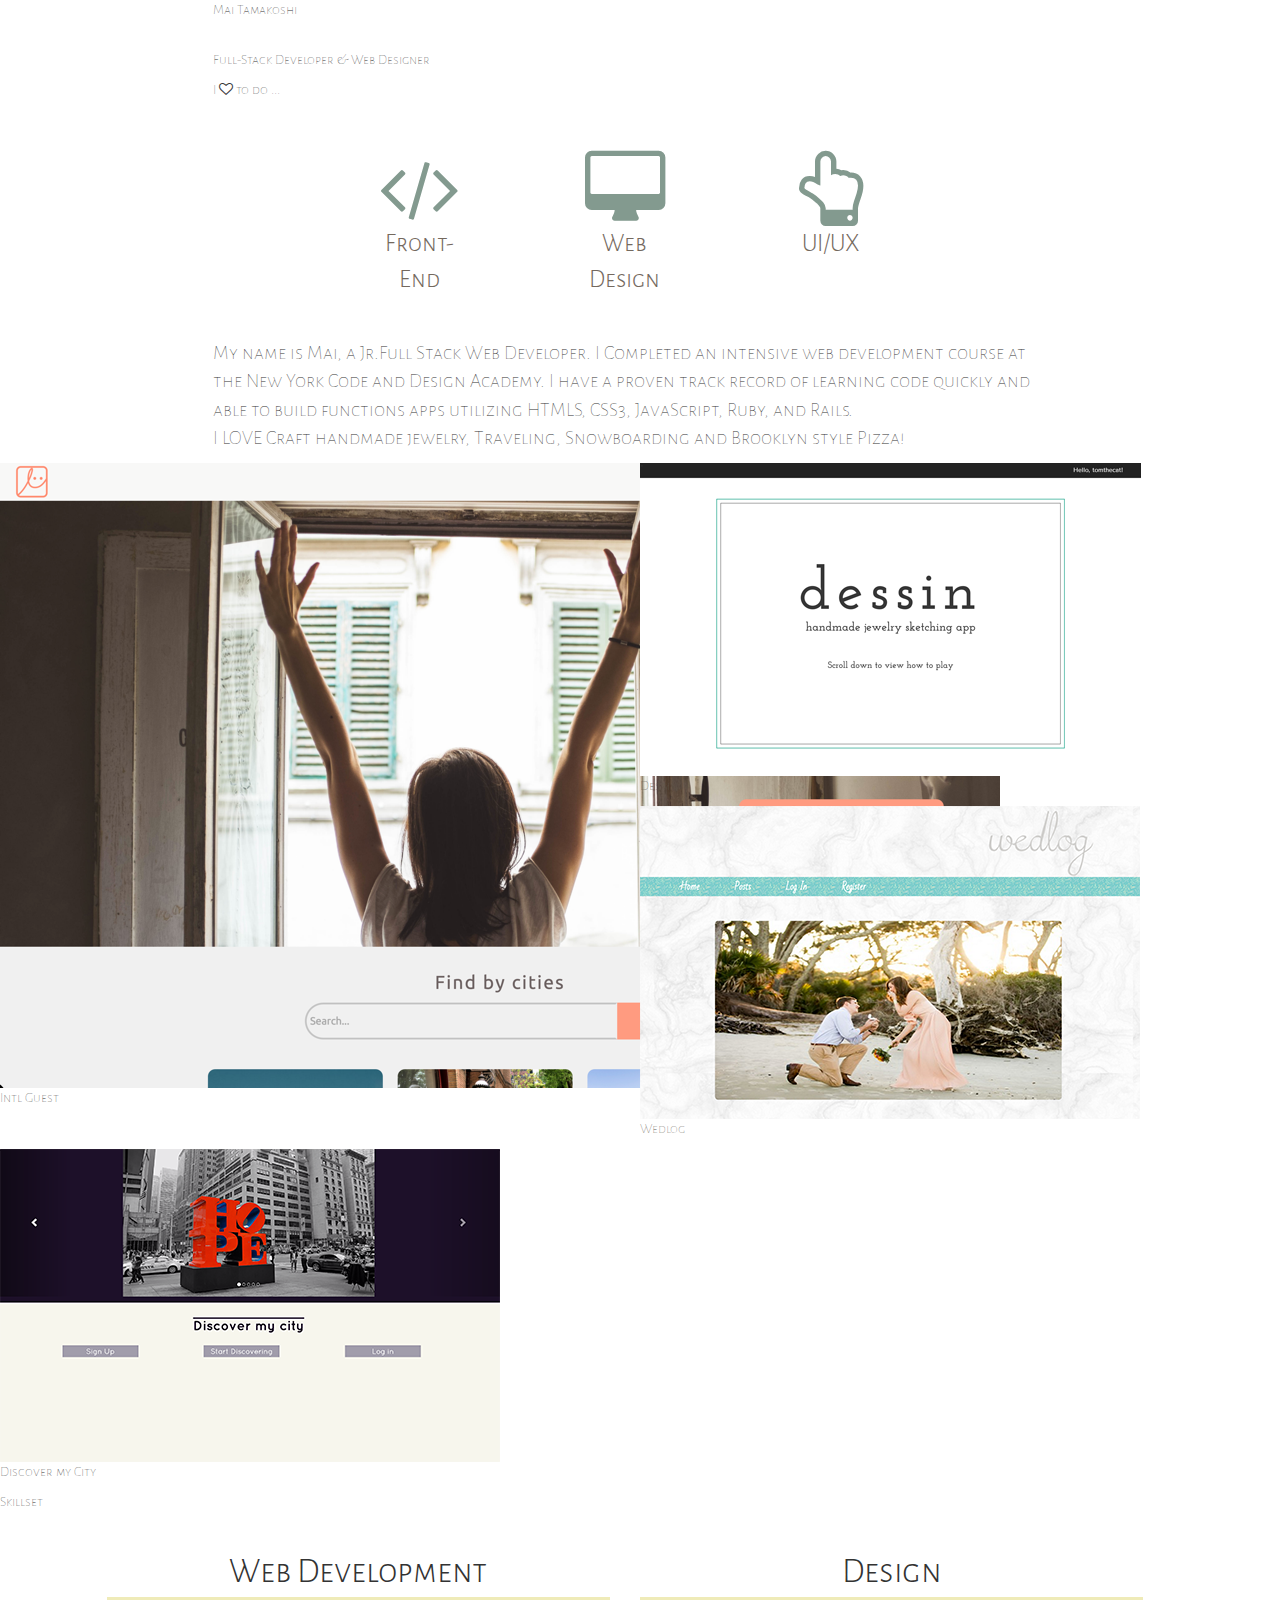
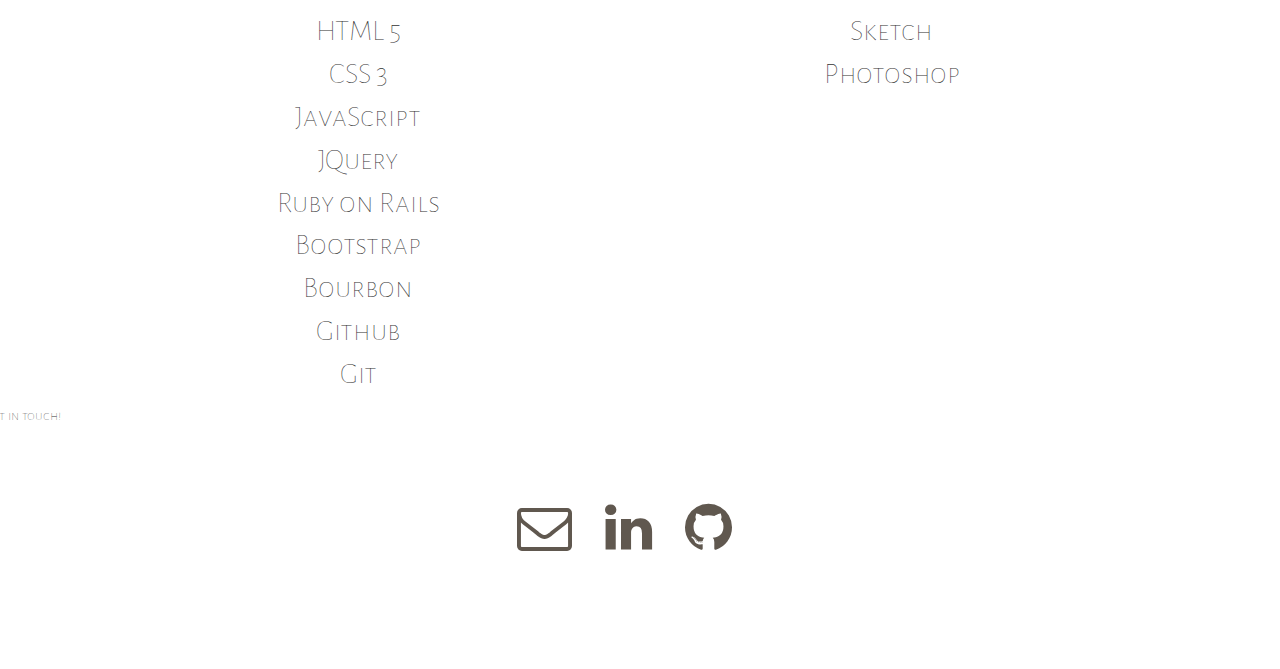
<file: index.html>
<!DOCTYPE html>
<html>
  <head>
	<title>Mai Tamakoshi</title>
  <meta http-equiv="Content-Type" content="text/html; charset=utf-8">
  <meta name="viewport" content="width=device-width, initial-scale=1.0">
	<link rel="stylesheet" href="https://maxcdn.bootstrapcdn.com/bootstrap/3.3.5/css/bootstrap.min.css">
	<script type="text/javascript" src="https://code.jquery.com/jquery-2.1.4.min.js"></script>
  <script type="text/javascript" src="https://maxcdn.bootstrapcdn.com/bootstrap/3.3.6/js/bootstrap.min.js"></script>
  <script type="text/javascript" src="js/jquery.waypoints.min.js"></script>
	<link rel="stylesheet" type="text/css" href="css/index.css">
  <link rel="stylesheet" type="text/css" href="css/animated.min.css
  ">
  <link rel="stylesheet" href="https://maxcdn.bootstrapcdn.com/font-awesome/4.4.0/css/font-awesome.min.css">
	<script type="text/javascript" src="
	js/index.js"></script>
  <link hrel="stylesheet" href="//fonts.googleapis.com/earlyaccess/notosansjapanese.css">
  </head>
  <body>
    <div id="screen1" class="fade-in one row">
     <div class="col-xs-12 col-sm-12 col-md-8 col-md-offset-2 col-lg-8 col-lg-offset-2 name-title">
      <p class="my-name fade-in two">Mai Tamakoshi</p> <br>
      <p class="my-title fade-in three">Full-Stack Developer &amp; Web Designer</p>
    </div>
    </div><!--/#screen1-->
    <div id="screen2">
      <div class="row about">
        <div class="col-xs-10 col-xs-offset-1 col-sm-10 col-sm-offset-1 col-md-8 col-md-offset-2 col-lg-8 col-lg-offset-2 three-things">
            <p>I <i class="fa fa-heart-o "></i> to do ...</p>
            <!-- <ul class="three-things-ul"> -->
              <div class="three-things-li col-xs-4 col-sm-4 col-md-2 col-md-offset-2 col-lg-2 col-lg-offset-2"><i class="fa fa-code fa-3x skill-icon"></i>
                <br>
                  Front-End
              </div>
              <div class="three-things-li col-xs-4 col-sm-4 col-md-2 col-md-offset-1 col-lg-2 col-lg-offset-1"><i class="fa fa-desktop fa-3x skill-icon"></i>
                <br>
                  Web Design
              </div>
              <div class="three-things-li col-xs-4 col-sm-4 col-md-2 col-md-offset-1 col-lg-2 col-lg-offset-1"><i class="fa fa-hand-o-up fa-3x skill-icon"></i>
                <br>
                  UI/UX
              </div>
          <!-- </ul> -->
        </div><!--/.three-tings-->
      </div><!--/.row & .about-->
      <div class="row about about-2">
        <div class="col-xs-12 col-sm-12 col-md-8 col-md-offset-2 col-lg-8 col-lg-offset-2 introduction">
          <p class="mai">
            My name is Mai, a Jr.Full Stack Web Developer.
            I Completed an intensive web development course at the New York Code and Design Academy. I have a proven track record of learning code quickly and able to build functions apps utilizing HTMLS, CSS3, JavaScript, Ruby, and Rails. 
            <br>      
            I <span class="love">LOVE </span>Craft handmade jewelry, Traveling, Snowboarding and Brooklyn style Pizza!
          </p>
        </div><!--/.introdcution-->
      </div><!--/.row & about-->
    </div><!--/#screen2-->
    <div id="screen3">
      <div class="row portfolio">
        <div class="col-xs-6 col-sm-6 col-md-6 col-lg-6 intl-guest">
          <figure>
            <img class="item-img" src="img/intlguest.png" alt="intlguest">
              <figcaption class="blu">
                <p>Intl Guest</p>
              </figcaption>
          </figure>
        </div><!--/.intl-guest-->
        <div class="col-xs-6 col-sm-6 col-md-6 col-lg-6 dessin">
          <a href="https://dessinapp.herokuapp.com/" target="_blank">
            <figure>
              <img class="item-img" src="img/dessinapp.png" alt="dessin">
                <figcaption class="grn">
                  <p>Dessin</p>
                </figcaption>
            </figure>  
          </a>  
        </div><!--/.dessin-->
        <div class="col-xs-6 col-sm-6 col-md-6 col-lg-6 wedlog">
          <a href="https://wedlogblog.herokuapp.com/" target="_blank">
            <figure>
              <img class="item-img" src="img/wedlog.png" alt="wedlog">
                <figcaption class="pnk">    
                  <p>Wedlog</p>
                </figcaption>
            </figure>  
          </a>   
        </div><!--/.wedlog-->
        <div class="col-xs-6 col-sm-6 col-md-6 col-lg-6 discovermycity ">
          <figure>
            <img class="item-img" src="img/discovermycity.png" alt="discovermycity">
              <figcaption class="org">
                <p>Discover my City</p>
              </figcaption>
          </figure>
        </div><!--/.discovermycity-->
      </div><!--/.row & portfolio-->
    </div><!--/#screen3-->
    <div id="screen4">
      <p class="tech-skill">Skillset</p>
        <div class="row tech">
          <div class="tech-icons col-xs-5 col-xs-offset-1 col-sm-5 col-sm-offset-1 col-md-5 col-md-offset-1 col-lg-5 col-lg-offset-1">
         <!--  <div class="skill-set"> -->
            <ul class="skill-set">
              <p class="skill-set-title">Web Development</p>
                <li class="skills html">HTML 5</li>
                <li class="skills">CSS 3</li>
                <li class="skills jq">JavaScript</li>
                <li class="skills">JQuery</li>
                <li class="skills ruby">Ruby on Rails</li>
                <li class="skills bootstrap">Bootstrap</li>
                <li class="skills bootstrap">Bourbon</li>
                <li class="skills">Github</li>
                <li class="skills">Git</li>
            </ul>
          </div><!--/.icons-->
          <div class="tech-icons col-xs-5 col-sm-5 col-md-5 col-lg-5 ">
            <ul class="skill-set">
              <p class="skill-set-title">Design</p>
              <li class="skills">Sketch</li>
              <li class="skills photoshop">Photoshop</li>
            </ul>
          </div><!--/.icons-->
        </div><!--/row -->
    </div><!--/#screen4-->
    <div id="screen5">
      <div class="row">
        <p class="contact titles">Get in touch!</p>
          <div class="col-xs-8 col-xs-offset-2 col-md-6 col-md-offset-3 col-lg-4 col-lg-offset-4 contact-info">
            <ul class="contactList">
              <li class="contactIcons">
                <a href="mailto:hello@maitamakoshi.com">
                  <i class="fa fa-envelope-o"></i>
                 </a>
               </li>
              <li class="contactIcons">
                <a href="https://www.linkedin.com/in/maitamakoshi">
                  <i class="fa fa-linkedin"></i>
                </a>
              </li>
              <li class="contactIcons">
                <a href="https://github.com/mtamakoshi">
                  <i class="fa fa-github"></i>
                </a>
              </li>
            </ul>
          </div><!--/.contact-info-->
      </div><!--/.row-->
    </div>
</body>
</html>
</file>
<file: css/index.css>
@import url("https://fonts.googleapis.com/css?family=Poiret+One");
@import url("https://fonts.googleapis.com/css?family=Alegreya+Sans+SC:400,100,300,100italic,400italic,500,700");
@import url("https://fonts.googleapis.com/css?family=Sacramento");

* {
  margin: 0;
  padding: 0;
  border: 0;
}

body {
   font-family: 'Alegreya Sans SC', sans-serif;
   font-weight: 100;
}

section {
  background-color: #fcfcfc;
}

.row {
  width: 100%;
}

#top-sec {
  width: 100%;
  border: 25px solid #e2e0e5;
  background-color: #FFF;
}
.top-sec-background {
  margin-top: 30px;
  background: url("../img/hello_new_cherry.svg");
  background-repeat: no-repeat;
  background-size: cover;
  height: 300px;
}
 #my-name {
  font-size: 50px;
  color: #74695E;
  text-align: center;
  padding: 30px 0 0 0;
  font-family: 'Alegreya Sans SC', sans-serif;
  font-weight: 100;
}
#my-title {
  font-size: 45px;
  color: #74695E;
  text-align: center;

}
.name-title-background {
  margin-top: 75px;
  margin-bottom: 100px;
 }

.profile {
  margin-top: 75px;
  margin-bottom: 100px;
}

h1 {
  text-align: center;
  font-size: 575%;
  color: #74695E;
  text-transform: uppercase;
  letter-spacing: 1%;
  font-family: 'Alegreya Sans SC', sans-serif;
  font-weight: 100;
}

.subject {
  text-align: center;
  font-size: 50px;
  color: #74695E;
  letter-spacing: 1%;
  font-family: 'Poiret One', cursive;
  margin-top: 5%;
}

#to-do {
  border: 25px solid #F2EEC2;
}

.visible {
  opacity: 1;
}
.three-things-li {
  margin-top: 5%;
  font-size: 25px;
  font-weight: 300;
  text-align: center;
  color: #74695E;

}
.skill-icon {
  color: #839a8f;
}
.mai {
  font-size: 20px;
  margin-top: 5%;
}
#project {
  width: 100%;
  border: 25px solid #bac4ba;
}
.project {
  border: 5px solid #FFB7B7;
  border-radius: 5px;
  height: 275px;
  margin-top: 75px;
  margin-bottom: 80px;
}
#project-intl {
  background: url("../img/intlguest.png");
  background-size: 100%;
  background-repeat: no-repeat;

}
#project-dessin {
  background: url("../img/dessinapp.png");
  background-size: 100%;
  background-repeat: no-repeat;
}
#project-wedlog {
  background: url("../img/wedlog.png");
  background-size: 100%;
  background-repeat: no-repeat;
}
#project-discover {
  background: url("../img/discovermycity.png");
  background-size: 100%;
  background-repeat: no-repeat;
}
.project-title {
  width: 50%;
  position: relative;
  top: -35px;
  font-size: 25px;
  background-color: #FFF;
  text-align: center;
  font-weight: 300;
}

#skill-set {
  font-family: 'Alegreya Sans SC', sans-serif;
  border: 25px solid #F3CBD0;
  color:#74695E;
}

 .skill-list {
  margin-top: 50px;
  margin-bottom: 75px;
 }

.skill-set-title {
  margin-top: 5%;
  font-size: 150%;
  font-size: 40px;
  font-weight: 300;
  text-align: center;
  border-bottom: 3px solid #EFEBB8;
}

.skills {
  list-style-type: none;
  text-align: center;
  font-size: 25px;
}

#get-in-touch {
  border: 25px solid #DDE9BD;
}

.contact-info {
  margin-top: 5%;
  margin-bottom: 5%;
}
.contactList {
  text-align: center;
  margin-bottom: 50px;
}

.contactIcons {
  width: 100px;
  height: 100px;
  display: inline;
  margin: 15px;
  text-align: center;
  color: #60584F;

}

.contactIcons .fa {
  color: #60584F;
  font-size: 55px;
  text-align: center;

}
.contactIcons .fa:hover {
   color: #D7D7DA;
}

a {
  color: #60584F;
;
}


/*--- Start Parallax ---*/
.parallax-top {
    background: url("../img/pineapple_new.svg")  repeat fixed 100%;
}
.parallax {
  background: url("../img/watermelon_new.svg") repeat fixed 100%;
}
.parallax-middle {
   background: url("../img/grapefruit_new.svg") repeat fixed 100%;
}
.parallax-bottom {
   background: url("../img/kiwi_new.svg") repeat fixed 100%;
}

.parallax-inner, .parallax-top-inner, .parallax-middle-inner, .parallax-bottom-inner {
  padding: 20% 0;
}

/*--- End Parallax ---*/


/*--- Start Media Query ---*/
@media(max-width:767px){

.fa-3x {
    font-size: 1em;
  }
#my-name {
    font-size: 25px;
    margin: 15px 0;
  }
#my-title {
    font-size: 18px;
  }
.top-sec-background {
  height: 125px;
  margin-top: 175px;
  }
.name-title-background {
  margin-top: 25px;
  margin-bottom: 125px;
}
.todo-subject, .skill-subject, .getintouch-subject {
  margin-top: 50px;
 }
 .subject {
  font-size: 30px;
 }
.project-subject {
  margin-top: 50px;
 }

#project {
   width: 100%;
}
.project-title {
  font-size: 20px;
  top: -28px;
}
 .skill-set-title {
  font-size: 18px;
 }
.contactIcons .fa {
  font-size: 45px;
}
}

@media(min-width:768px){
  .fa-3x {
    font-size: 2em;
  }
  #my-name {
    font-size: 40px;
    padding: 10px 0 0 0;
  }
  #my-title {
    font-size: 35px;
  }
 .top-sec-background {
  height: 185px;
  margin-top: 120px;
  }

.todo-subject, .skill-subject, .getintouch-subject {
  margin-top: 50px;
 }
.project-subject {
  margin-top: 50px;
 }
 .subject {
  font-size: 40px;
 }

#project {
   width: 100%;
}
 .skill-set-title {
  font-size: 25px;
 }
 .skill-list {
  margin-top: 50px;
  margin-bottom: 75px;
 }

}
@media(min-width:992px){
  #my-name {
    padding: 20px 0 0 0;
  }
.top-sec-background {
  height: 200px;
  margin-top: 100px;
 }

 .todo-subject, .skill-subject, .getintouch-subject {
  margin-top: 100px;
 }
.project-subject {
  margin-top: 80px;
 }
  #project {
  width: 100%;
}
 .subject {
  font-size: 45px;
 }
 .project {
  height: 240px;
 }
 .project-title {
  width: 60%;
 }
 .skill-set-title {
  font-size: 35px;
 }
 .skill-list {
  margin-bottom: 125px;
 }

}
@media(min-width:1200px){
.top-sec-background {
  height: 300px;
　}
.name-title-background {
  margin-top: 50px;
  margin-bottom: 150px;
　}

 .todo-subject, .skill-subject, .getintouch-subject {
  margin-top: 90px;
 }
.project-subject {
  margin-top: 75px;
 }

.project {
  height: 300px;
}
 .skill-list {
  margin-bottom: 75px;
 }
 .skill-set-title {
  font-size: 35px;
 }
 .skills {
  font-size: 30px;
 }

}

/* iphone 5 */
@media screen and (device-aspect-ratio: 40/71) {
 #top-sec {
  height: 100vh;
 }
 .top-sec-background {
  margin-top: 475px;
 }
 .three-things-li {
  margin: 70px 0; 
 }
 .mai {
  margin: 90px 0;
 }
 .profile {
  margin-bottom: 100px;
 }
.todo-subject, .skill-subject {
  margin-top: 150px;
 }
 .skill-list {
  margin-bottom: 150px;
 }
 .getintouch-subject {
  margin-top: 150px;
 }
.project-subject {
  margin-top: 150px;
 }
 .project {
  height: 380px;
  margin-bottom: 100px;
 }
 .skill-set-title {
  font-size: 35px;
  margin: 70px 0;
 }
}

/* iphone 6 */
@media only screen and (min-device-width : 375px) and (max-device-width : 667px) and (orientation : portrait) {
 #top-sec {
  height: 100vh;
 }
 .top-sec-background {
  margin-top: 500px;
 }
 .three-things-li {
  margin: 70px 0; 
 }
 .mai {
  margin: 90px 0;
 }
 .profile {
  margin-bottom: 150px;
 }
 .todo-subject, .skill-subject, .getintouch-subject {
  margin-top: 150px;
 }
.project-subject {
  margin-top: 100px;
 }
 .project {
  height: 275px;
  margin-bottom: 100px;
 }
  .skill-set-title {
  font-size: 35px;
  margin: 70px 0;
 }
 .skill-list {
  margin-bottom: 150px;
 }

}

/*iphone 6 plus */
@media only screen 
    and (min-device-width : 414px) 
    and (max-device-width : 736px)
    and (device-width : 414px)
    and (device-height : 736px)
    and (orientation : portrait) 
    and (-webkit-min-device-pixel-ratio : 3) 
    and (-webkit-device-pixel-ratio : 3)
{ 

.top-sec-background {
  margin-top: 500px;
  background: url("../img/hello_new_cherry_xs.svg");
  background-repeat: none;
  background-size: cover;
  padding: 0;
  z-index: 0;
 }
.todo-subject, .skill-subject, .getintouch-subject {
  margin-top: 150px;
 }

 .three-things-li {
  margin: 70px 0; 
 }
 .mai {
  margin: 90px 0;
 }
 .profile {
  margin-bottom: 175px;
 }
.project-subject {
  margin-top: 75px;
 }
 .project {
  height: 300px;
  margin-bottom: 100px;
 }
 .skill-set-title {
  font-size: 35px;
  margin: 70px 0;
 }


}
/*--- End Media Query ---*/
</file>
<file: css/animated.min.css>
@charset "UTF-8";/*!
Animate.css - http://daneden.me/animate
Licensed under the MIT license - http://opensource.org/licenses/MIT

Copyright (c) 2015 Daniel Eden
*/.animated{-webkit-animation-duration:1s;animation-duration:1s;-webkit-animation-fill-mode:both;animation-fill-mode:both}.animated.infinite{-webkit-animation-iteration-count:infinite;animation-iteration-count:infinite}.animated.hinge{-webkit-animation-duration:2s;animation-duration:2s}.animated.bounceIn,.animated.bounceOut,.animated.flipOutX,.animated.flipOutY{-webkit-animation-duration:.75s;animation-duration:.75s}@-webkit-keyframes bounce{100%,20%,53%,80%,from{-webkit-animation-timing-function:cubic-bezier(0.215,.61,.355,1);animation-timing-function:cubic-bezier(0.215,.61,.355,1);-webkit-transform:translate3d(0,0,0);transform:translate3d(0,0,0)}40%,43%{-webkit-animation-timing-function:cubic-bezier(0.755,.050,.855,.060);animation-timing-function:cubic-bezier(0.755,.050,.855,.060);-webkit-transform:translate3d(0,-30px,0);transform:translate3d(0,-30px,0)}70%{-webkit-animation-timing-function:cubic-bezier(0.755,.050,.855,.060);animation-timing-function:cubic-bezier(0.755,.050,.855,.060);-webkit-transform:translate3d(0,-15px,0);transform:translate3d(0,-15px,0)}90%{-webkit-transform:translate3d(0,-4px,0);transform:translate3d(0,-4px,0)}}@keyframes bounce{100%,20%,53%,80%,from{-webkit-animation-timing-function:cubic-bezier(0.215,.61,.355,1);animation-timing-function:cubic-bezier(0.215,.61,.355,1);-webkit-transform:translate3d(0,0,0);transform:translate3d(0,0,0)}40%,43%{-webkit-animation-timing-function:cubic-bezier(0.755,.050,.855,.060);animation-timing-function:cubic-bezier(0.755,.050,.855,.060);-webkit-transform:translate3d(0,-30px,0);transform:translate3d(0,-30px,0)}70%{-webkit-animation-timing-function:cubic-bezier(0.755,.050,.855,.060);animation-timing-function:cubic-bezier(0.755,.050,.855,.060);-webkit-transform:translate3d(0,-15px,0);transform:translate3d(0,-15px,0)}90%{-webkit-transform:translate3d(0,-4px,0);transform:translate3d(0,-4px,0)}}.bounce{-webkit-animation-name:bounce;animation-name:bounce;-webkit-transform-origin:center bottom;transform-origin:center bottom}@-webkit-keyframes flash{100%,50%,from{opacity:1}25%,75%{opacity:0}}@keyframes flash{100%,50%,from{opacity:1}25%,75%{opacity:0}}.flash{-webkit-animation-name:flash;animation-name:flash}@-webkit-keyframes pulse{from{-webkit-transform:scale3d(1,1,1);transform:scale3d(1,1,1)}50%{-webkit-transform:scale3d(1.05,1.05,1.05);transform:scale3d(1.05,1.05,1.05)}100%{-webkit-transform:scale3d(1,1,1);transform:scale3d(1,1,1)}}@keyframes pulse{from{-webkit-transform:scale3d(1,1,1);transform:scale3d(1,1,1)}50%{-webkit-transform:scale3d(1.05,1.05,1.05);transform:scale3d(1.05,1.05,1.05)}100%{-webkit-transform:scale3d(1,1,1);transform:scale3d(1,1,1)}}.pulse{-webkit-animation-name:pulse;animation-name:pulse}@-webkit-keyframes rubberBand{from{-webkit-transform:scale3d(1,1,1);transform:scale3d(1,1,1)}30%{-webkit-transform:scale3d(1.25,.75,1);transform:scale3d(1.25,.75,1)}40%{-webkit-transform:scale3d(0.75,1.25,1);transform:scale3d(0.75,1.25,1)}50%{-webkit-transform:scale3d(1.15,.85,1);transform:scale3d(1.15,.85,1)}65%{-webkit-transform:scale3d(.95,1.05,1);transform:scale3d(.95,1.05,1)}75%{-webkit-transform:scale3d(1.05,.95,1);transform:scale3d(1.05,.95,1)}100%{-webkit-transform:scale3d(1,1,1);transform:scale3d(1,1,1)}}@keyframes rubberBand{from{-webkit-transform:scale3d(1,1,1);transform:scale3d(1,1,1)}30%{-webkit-transform:scale3d(1.25,.75,1);transform:scale3d(1.25,.75,1)}40%{-webkit-transform:scale3d(0.75,1.25,1);transform:scale3d(0.75,1.25,1)}50%{-webkit-transform:scale3d(1.15,.85,1);transform:scale3d(1.15,.85,1)}65%{-webkit-transform:scale3d(.95,1.05,1);transform:scale3d(.95,1.05,1)}75%{-webkit-transform:scale3d(1.05,.95,1);transform:scale3d(1.05,.95,1)}100%{-webkit-transform:scale3d(1,1,1);transform:scale3d(1,1,1)}}.rubberBand{-webkit-animation-name:rubberBand;animation-name:rubberBand}@-webkit-keyframes shake{100%,from{-webkit-transform:translate3d(0,0,0);transform:translate3d(0,0,0)}10%,30%,50%,70%,90%{-webkit-transform:translate3d(-10px,0,0);transform:translate3d(-10px,0,0)}20%,40%,60%,80%{-webkit-transform:translate3d(10px,0,0);transform:translate3d(10px,0,0)}}@keyframes shake{100%,from{-webkit-transform:translate3d(0,0,0);transform:translate3d(0,0,0)}10%,30%,50%,70%,90%{-webkit-transform:translate3d(-10px,0,0);transform:translate3d(-10px,0,0)}20%,40%,60%,80%{-webkit-transform:translate3d(10px,0,0);transform:translate3d(10px,0,0)}}.shake{-webkit-animation-name:shake;animation-name:shake}@-webkit-keyframes swing{20%{-webkit-transform:rotate3d(0,0,1,15deg);transform:rotate3d(0,0,1,15deg)}40%{-webkit-transform:rotate3d(0,0,1,-10deg);transform:rotate3d(0,0,1,-10deg)}60%{-webkit-transform:rotate3d(0,0,1,5deg);transform:rotate3d(0,0,1,5deg)}80%{-webkit-transform:rotate3d(0,0,1,-5deg);transform:rotate3d(0,0,1,-5deg)}100%{-webkit-transform:rotate3d(0,0,1,0deg);transform:rotate3d(0,0,1,0deg)}}@keyframes swing{20%{-webkit-transform:rotate3d(0,0,1,15deg);transform:rotate3d(0,0,1,15deg)}40%{-webkit-transform:rotate3d(0,0,1,-10deg);transform:rotate3d(0,0,1,-10deg)}60%{-webkit-transform:rotate3d(0,0,1,5deg);transform:rotate3d(0,0,1,5deg)}80%{-webkit-transform:rotate3d(0,0,1,-5deg);transform:rotate3d(0,0,1,-5deg)}100%{-webkit-transform:rotate3d(0,0,1,0deg);transform:rotate3d(0,0,1,0deg)}}.swing{-webkit-transform-origin:top center;transform-origin:top center;-webkit-animation-name:swing;animation-name:swing}@-webkit-keyframes tada{from{-webkit-transform:scale3d(1,1,1);transform:scale3d(1,1,1)}10%,20%{-webkit-transform:scale3d(.9,.9,.9) rotate3d(0,0,1,-3deg);transform:scale3d(.9,.9,.9) rotate3d(0,0,1,-3deg)}30%,50%,70%,90%{-webkit-transform:scale3d(1.1,1.1,1.1) rotate3d(0,0,1,3deg);transform:scale3d(1.1,1.1,1.1) rotate3d(0,0,1,3deg)}40%,60%,80%{-webkit-transform:scale3d(1.1,1.1,1.1) rotate3d(0,0,1,-3deg);transform:scale3d(1.1,1.1,1.1) rotate3d(0,0,1,-3deg)}100%{-webkit-transform:scale3d(1,1,1);transform:scale3d(1,1,1)}}@keyframes tada{from{-webkit-transform:scale3d(1,1,1);transform:scale3d(1,1,1)}10%,20%{-webkit-transform:scale3d(.9,.9,.9) rotate3d(0,0,1,-3deg);transform:scale3d(.9,.9,.9) rotate3d(0,0,1,-3deg)}30%,50%,70%,90%{-webkit-transform:scale3d(1.1,1.1,1.1) rotate3d(0,0,1,3deg);transform:scale3d(1.1,1.1,1.1) rotate3d(0,0,1,3deg)}40%,60%,80%{-webkit-transform:scale3d(1.1,1.1,1.1) rotate3d(0,0,1,-3deg);transform:scale3d(1.1,1.1,1.1) rotate3d(0,0,1,-3deg)}100%{-webkit-transform:scale3d(1,1,1);transform:scale3d(1,1,1)}}.tada{-webkit-animation-name:tada;animation-name:tada}@-webkit-keyframes wobble{from{-webkit-transform:none;transform:none}15%{-webkit-transform:translate3d(-25%,0,0) rotate3d(0,0,1,-5deg);transform:translate3d(-25%,0,0) rotate3d(0,0,1,-5deg)}30%{-webkit-transform:translate3d(20%,0,0) rotate3d(0,0,1,3deg);transform:translate3d(20%,0,0) rotate3d(0,0,1,3deg)}45%{-webkit-transform:translate3d(-15%,0,0) rotate3d(0,0,1,-3deg);transform:translate3d(-15%,0,0) rotate3d(0,0,1,-3deg)}60%{-webkit-transform:translate3d(10%,0,0) rotate3d(0,0,1,2deg);transform:translate3d(10%,0,0) rotate3d(0,0,1,2deg)}75%{-webkit-transform:translate3d(-5%,0,0) rotate3d(0,0,1,-1deg);transform:translate3d(-5%,0,0) rotate3d(0,0,1,-1deg)}100%{-webkit-transform:none;transform:none}}@keyframes wobble{from{-webkit-transform:none;transform:none}15%{-webkit-transform:translate3d(-25%,0,0) rotate3d(0,0,1,-5deg);transform:translate3d(-25%,0,0) rotate3d(0,0,1,-5deg)}30%{-webkit-transform:translate3d(20%,0,0) rotate3d(0,0,1,3deg);transform:translate3d(20%,0,0) rotate3d(0,0,1,3deg)}45%{-webkit-transform:translate3d(-15%,0,0) rotate3d(0,0,1,-3deg);transform:translate3d(-15%,0,0) rotate3d(0,0,1,-3deg)}60%{-webkit-transform:translate3d(10%,0,0) rotate3d(0,0,1,2deg);transform:translate3d(10%,0,0) rotate3d(0,0,1,2deg)}75%{-webkit-transform:translate3d(-5%,0,0) rotate3d(0,0,1,-1deg);transform:translate3d(-5%,0,0) rotate3d(0,0,1,-1deg)}100%{-webkit-transform:none;transform:none}}.wobble{-webkit-animation-name:wobble;animation-name:wobble}@-webkit-keyframes jello{100%,11.1%,from{-webkit-transform:none;transform:none}22.2%{-webkit-transform:skewX(-12.5deg) skewY(-12.5deg);transform:skewX(-12.5deg) skewY(-12.5deg)}33.3%{-webkit-transform:skewX(6.25deg) skewY(6.25deg);transform:skewX(6.25deg) skewY(6.25deg)}44.4%{-webkit-transform:skewX(-3.125deg) skewY(-3.125deg);transform:skewX(-3.125deg) skewY(-3.125deg)}55.5%{-webkit-transform:skewX(1.5625deg) skewY(1.5625deg);transform:skewX(1.5625deg) skewY(1.5625deg)}66.6%{-webkit-transform:skewX(-.78125deg) skewY(-.78125deg);transform:skewX(-.78125deg) skewY(-.78125deg)}77.7%{-webkit-transform:skewX(0.390625deg) skewY(0.390625deg);transform:skewX(0.390625deg) skewY(0.390625deg)}88.8%{-webkit-transform:skewX(-.1953125deg) skewY(-.1953125deg);transform:skewX(-.1953125deg) skewY(-.1953125deg)}}@keyframes jello{100%,11.1%,from{-webkit-transform:none;transform:none}22.2%{-webkit-transform:skewX(-12.5deg) skewY(-12.5deg);transform:skewX(-12.5deg) skewY(-12.5deg)}33.3%{-webkit-transform:skewX(6.25deg) skewY(6.25deg);transform:skewX(6.25deg) skewY(6.25deg)}44.4%{-webkit-transform:skewX(-3.125deg) skewY(-3.125deg);transform:skewX(-3.125deg) skewY(-3.125deg)}55.5%{-webkit-transform:skewX(1.5625deg) skewY(1.5625deg);transform:skewX(1.5625deg) skewY(1.5625deg)}66.6%{-webkit-transform:skewX(-.78125deg) skewY(-.78125deg);transform:skewX(-.78125deg) skewY(-.78125deg)}77.7%{-webkit-transform:skewX(0.390625deg) skewY(0.390625deg);transform:skewX(0.390625deg) skewY(0.390625deg)}88.8%{-webkit-transform:skewX(-.1953125deg) skewY(-.1953125deg);transform:skewX(-.1953125deg) skewY(-.1953125deg)}}.jello{-webkit-animation-name:jello;animation-name:jello;-webkit-transform-origin:center;transform-origin:center}@-webkit-keyframes bounceIn{100%,20%,40%,60%,80%,from{-webkit-animation-timing-function:cubic-bezier(0.215,.61,.355,1);animation-timing-function:cubic-bezier(0.215,.61,.355,1)}0%{opacity:0;-webkit-transform:scale3d(.3,.3,.3);transform:scale3d(.3,.3,.3)}20%{-webkit-transform:scale3d(1.1,1.1,1.1);transform:scale3d(1.1,1.1,1.1)}40%{-webkit-transform:scale3d(.9,.9,.9);transform:scale3d(.9,.9,.9)}60%{opacity:1;-webkit-transform:scale3d(1.03,1.03,1.03);transform:scale3d(1.03,1.03,1.03)}80%{-webkit-transform:scale3d(.97,.97,.97);transform:scale3d(.97,.97,.97)}100%{opacity:1;-webkit-transform:scale3d(1,1,1);transform:scale3d(1,1,1)}}@keyframes bounceIn{100%,20%,40%,60%,80%,from{-webkit-animation-timing-function:cubic-bezier(0.215,.61,.355,1);animation-timing-function:cubic-bezier(0.215,.61,.355,1)}0%{opacity:0;-webkit-transform:scale3d(.3,.3,.3);transform:scale3d(.3,.3,.3)}20%{-webkit-transform:scale3d(1.1,1.1,1.1);transform:scale3d(1.1,1.1,1.1)}40%{-webkit-transform:scale3d(.9,.9,.9);transform:scale3d(.9,.9,.9)}60%{opacity:1;-webkit-transform:scale3d(1.03,1.03,1.03);transform:scale3d(1.03,1.03,1.03)}80%{-webkit-transform:scale3d(.97,.97,.97);transform:scale3d(.97,.97,.97)}100%{opacity:1;-webkit-transform:scale3d(1,1,1);transform:scale3d(1,1,1)}}.bounceIn{-webkit-animation-name:bounceIn;animation-name:bounceIn}@-webkit-keyframes bounceInDown{100%,60%,75%,90%,from{-webkit-animation-timing-function:cubic-bezier(0.215,.61,.355,1);animation-timing-function:cubic-bezier(0.215,.61,.355,1)}0%{opacity:0;-webkit-transform:translate3d(0,-3000px,0);transform:translate3d(0,-3000px,0)}60%{opacity:1;-webkit-transform:translate3d(0,25px,0);transform:translate3d(0,25px,0)}75%{-webkit-transform:translate3d(0,-10px,0);transform:translate3d(0,-10px,0)}90%{-webkit-transform:translate3d(0,5px,0);transform:translate3d(0,5px,0)}100%{-webkit-transform:none;transform:none}}@keyframes bounceInDown{100%,60%,75%,90%,from{-webkit-animation-timing-function:cubic-bezier(0.215,.61,.355,1);animation-timing-function:cubic-bezier(0.215,.61,.355,1)}0%{opacity:0;-webkit-transform:translate3d(0,-3000px,0);transform:translate3d(0,-3000px,0)}60%{opacity:1;-webkit-transform:translate3d(0,25px,0);transform:translate3d(0,25px,0)}75%{-webkit-transform:translate3d(0,-10px,0);transform:translate3d(0,-10px,0)}90%{-webkit-transform:translate3d(0,5px,0);transform:translate3d(0,5px,0)}100%{-webkit-transform:none;transform:none}}.bounceInDown{-webkit-animation-name:bounceInDown;animation-name:bounceInDown}@-webkit-keyframes bounceInLeft{100%,60%,75%,90%,from{-webkit-animation-timing-function:cubic-bezier(0.215,.61,.355,1);animation-timing-function:cubic-bezier(0.215,.61,.355,1)}0%{opacity:0;-webkit-transform:translate3d(-3000px,0,0);transform:translate3d(-3000px,0,0)}60%{opacity:1;-webkit-transform:translate3d(25px,0,0);transform:translate3d(25px,0,0)}75%{-webkit-transform:translate3d(-10px,0,0);transform:translate3d(-10px,0,0)}90%{-webkit-transform:translate3d(5px,0,0);transform:translate3d(5px,0,0)}100%{-webkit-transform:none;transform:none}}@keyframes bounceInLeft{100%,60%,75%,90%,from{-webkit-animation-timing-function:cubic-bezier(0.215,.61,.355,1);animation-timing-function:cubic-bezier(0.215,.61,.355,1)}0%{opacity:0;-webkit-transform:translate3d(-3000px,0,0);transform:translate3d(-3000px,0,0)}60%{opacity:1;-webkit-transform:translate3d(25px,0,0);transform:translate3d(25px,0,0)}75%{-webkit-transform:translate3d(-10px,0,0);transform:translate3d(-10px,0,0)}90%{-webkit-transform:translate3d(5px,0,0);transform:translate3d(5px,0,0)}100%{-webkit-transform:none;transform:none}}.bounceInLeft{-webkit-animation-name:bounceInLeft;animation-name:bounceInLeft}@-webkit-keyframes bounceInRight{100%,60%,75%,90%,from{-webkit-animation-timing-function:cubic-bezier(0.215,.61,.355,1);animation-timing-function:cubic-bezier(0.215,.61,.355,1)}from{opacity:0;-webkit-transform:translate3d(3000px,0,0);transform:translate3d(3000px,0,0)}60%{opacity:1;-webkit-transform:translate3d(-25px,0,0);transform:translate3d(-25px,0,0)}75%{-webkit-transform:translate3d(10px,0,0);transform:translate3d(10px,0,0)}90%{-webkit-transform:translate3d(-5px,0,0);transform:translate3d(-5px,0,0)}100%{-webkit-transform:none;transform:none}}@keyframes bounceInRight{100%,60%,75%,90%,from{-webkit-animation-timing-function:cubic-bezier(0.215,.61,.355,1);animation-timing-function:cubic-bezier(0.215,.61,.355,1)}from{opacity:0;-webkit-transform:translate3d(3000px,0,0);transform:translate3d(3000px,0,0)}60%{opacity:1;-webkit-transform:translate3d(-25px,0,0);transform:translate3d(-25px,0,0)}75%{-webkit-transform:translate3d(10px,0,0);transform:translate3d(10px,0,0)}90%{-webkit-transform:translate3d(-5px,0,0);transform:translate3d(-5px,0,0)}100%{-webkit-transform:none;transform:none}}.bounceInRight{-webkit-animation-name:bounceInRight;animation-name:bounceInRight}@-webkit-keyframes bounceInUp{100%,60%,75%,90%,from{-webkit-animation-timing-function:cubic-bezier(0.215,.61,.355,1);animation-timing-function:cubic-bezier(0.215,.61,.355,1)}from{opacity:0;-webkit-transform:translate3d(0,3000px,0);transform:translate3d(0,3000px,0)}60%{opacity:1;-webkit-transform:translate3d(0,-20px,0);transform:translate3d(0,-20px,0)}75%{-webkit-transform:translate3d(0,10px,0);transform:translate3d(0,10px,0)}90%{-webkit-transform:translate3d(0,-5px,0);transform:translate3d(0,-5px,0)}100%{-webkit-transform:translate3d(0,0,0);transform:translate3d(0,0,0)}}@keyframes bounceInUp{100%,60%,75%,90%,from{-webkit-animation-timing-function:cubic-bezier(0.215,.61,.355,1);animation-timing-function:cubic-bezier(0.215,.61,.355,1)}from{opacity:0;-webkit-transform:translate3d(0,3000px,0);transform:translate3d(0,3000px,0)}60%{opacity:1;-webkit-transform:translate3d(0,-20px,0);transform:translate3d(0,-20px,0)}75%{-webkit-transform:translate3d(0,10px,0);transform:translate3d(0,10px,0)}90%{-webkit-transform:translate3d(0,-5px,0);transform:translate3d(0,-5px,0)}100%{-webkit-transform:translate3d(0,0,0);transform:translate3d(0,0,0)}}.bounceInUp{-webkit-animation-name:bounceInUp;animation-name:bounceInUp}@-webkit-keyframes bounceOut{20%{-webkit-transform:scale3d(.9,.9,.9);transform:scale3d(.9,.9,.9)}50%,55%{opacity:1;-webkit-transform:scale3d(1.1,1.1,1.1);transform:scale3d(1.1,1.1,1.1)}100%{opacity:0;-webkit-transform:scale3d(.3,.3,.3);transform:scale3d(.3,.3,.3)}}@keyframes bounceOut{20%{-webkit-transform:scale3d(.9,.9,.9);transform:scale3d(.9,.9,.9)}50%,55%{opacity:1;-webkit-transform:scale3d(1.1,1.1,1.1);transform:scale3d(1.1,1.1,1.1)}100%{opacity:0;-webkit-transform:scale3d(.3,.3,.3);transform:scale3d(.3,.3,.3)}}.bounceOut{-webkit-animation-name:bounceOut;animation-name:bounceOut}@-webkit-keyframes bounceOutDown{20%{-webkit-transform:translate3d(0,10px,0);transform:translate3d(0,10px,0)}40%,45%{opacity:1;-webkit-transform:translate3d(0,-20px,0);transform:translate3d(0,-20px,0)}100%{opacity:0;-webkit-transform:translate3d(0,2000px,0);transform:translate3d(0,2000px,0)}}@keyframes bounceOutDown{20%{-webkit-transform:translate3d(0,10px,0);transform:translate3d(0,10px,0)}40%,45%{opacity:1;-webkit-transform:translate3d(0,-20px,0);transform:translate3d(0,-20px,0)}100%{opacity:0;-webkit-transform:translate3d(0,2000px,0);transform:translate3d(0,2000px,0)}}.bounceOutDown{-webkit-animation-name:bounceOutDown;animation-name:bounceOutDown}@-webkit-keyframes bounceOutLeft{20%{opacity:1;-webkit-transform:translate3d(20px,0,0);transform:translate3d(20px,0,0)}100%{opacity:0;-webkit-transform:translate3d(-2000px,0,0);transform:translate3d(-2000px,0,0)}}@keyframes bounceOutLeft{20%{opacity:1;-webkit-transform:translate3d(20px,0,0);transform:translate3d(20px,0,0)}100%{opacity:0;-webkit-transform:translate3d(-2000px,0,0);transform:translate3d(-2000px,0,0)}}.bounceOutLeft{-webkit-animation-name:bounceOutLeft;animation-name:bounceOutLeft}@-webkit-keyframes bounceOutRight{20%{opacity:1;-webkit-transform:translate3d(-20px,0,0);transform:translate3d(-20px,0,0)}100%{opacity:0;-webkit-transform:translate3d(2000px,0,0);transform:translate3d(2000px,0,0)}}@keyframes bounceOutRight{20%{opacity:1;-webkit-transform:translate3d(-20px,0,0);transform:translate3d(-20px,0,0)}100%{opacity:0;-webkit-transform:translate3d(2000px,0,0);transform:translate3d(2000px,0,0)}}.bounceOutRight{-webkit-animation-name:bounceOutRight;animation-name:bounceOutRight}@-webkit-keyframes bounceOutUp{20%{-webkit-transform:translate3d(0,-10px,0);transform:translate3d(0,-10px,0)}40%,45%{opacity:1;-webkit-transform:translate3d(0,20px,0);transform:translate3d(0,20px,0)}100%{opacity:0;-webkit-transform:translate3d(0,-2000px,0);transform:translate3d(0,-2000px,0)}}@keyframes bounceOutUp{20%{-webkit-transform:translate3d(0,-10px,0);transform:translate3d(0,-10px,0)}40%,45%{opacity:1;-webkit-transform:translate3d(0,20px,0);transform:translate3d(0,20px,0)}100%{opacity:0;-webkit-transform:translate3d(0,-2000px,0);transform:translate3d(0,-2000px,0)}}.bounceOutUp{-webkit-animation-name:bounceOutUp;animation-name:bounceOutUp}@-webkit-keyframes fadeIn{from{opacity:0}100%{opacity:1}}@keyframes fadeIn{from{opacity:0}100%{opacity:1}}.fadeIn{-webkit-animation-name:fadeIn;animation-name:fadeIn}@-webkit-keyframes fadeInDown{from{opacity:0;-webkit-transform:translate3d(0,-100%,0);transform:translate3d(0,-100%,0)}100%{opacity:1;-webkit-transform:none;transform:none}}@keyframes fadeInDown{from{opacity:0;-webkit-transform:translate3d(0,-100%,0);transform:translate3d(0,-100%,0)}100%{opacity:1;-webkit-transform:none;transform:none}}.fadeInDown{-webkit-animation-name:fadeInDown;animation-name:fadeInDown}@-webkit-keyframes fadeInDownBig{from{opacity:0;-webkit-transform:translate3d(0,-2000px,0);transform:translate3d(0,-2000px,0)}100%{opacity:1;-webkit-transform:none;transform:none}}@keyframes fadeInDownBig{from{opacity:0;-webkit-transform:translate3d(0,-2000px,0);transform:translate3d(0,-2000px,0)}100%{opacity:1;-webkit-transform:none;transform:none}}.fadeInDownBig{-webkit-animation-name:fadeInDownBig;animation-name:fadeInDownBig}@-webkit-keyframes fadeInLeft{from{opacity:0;-webkit-transform:translate3d(-100%,0,0);transform:translate3d(-100%,0,0)}100%{opacity:1;-webkit-transform:none;transform:none}}@keyframes fadeInLeft{from{opacity:0;-webkit-transform:translate3d(-100%,0,0);transform:translate3d(-100%,0,0)}100%{opacity:1;-webkit-transform:none;transform:none}}.fadeInLeft{-webkit-animation-name:fadeInLeft;animation-name:fadeInLeft}@-webkit-keyframes fadeInLeftBig{from{opacity:0;-webkit-transform:translate3d(-2000px,0,0);transform:translate3d(-2000px,0,0)}100%{opacity:1;-webkit-transform:none;transform:none}}@keyframes fadeInLeftBig{from{opacity:0;-webkit-transform:translate3d(-2000px,0,0);transform:translate3d(-2000px,0,0)}100%{opacity:1;-webkit-transform:none;transform:none}}.fadeInLeftBig{-webkit-animation-name:fadeInLeftBig;animation-name:fadeInLeftBig}@-webkit-keyframes fadeInRight{from{opacity:0;-webkit-transform:translate3d(100%,0,0);transform:translate3d(100%,0,0)}100%{opacity:1;-webkit-transform:none;transform:none}}@keyframes fadeInRight{from{opacity:0;-webkit-transform:translate3d(100%,0,0);transform:translate3d(100%,0,0)}100%{opacity:1;-webkit-transform:none;transform:none}}.fadeInRight{-webkit-animation-name:fadeInRight;animation-name:fadeInRight}@-webkit-keyframes fadeInRightBig{from{opacity:0;-webkit-transform:translate3d(2000px,0,0);transform:translate3d(2000px,0,0)}100%{opacity:1;-webkit-transform:none;transform:none}}@keyframes fadeInRightBig{from{opacity:0;-webkit-transform:translate3d(2000px,0,0);transform:translate3d(2000px,0,0)}100%{opacity:1;-webkit-transform:none;transform:none}}.fadeInRightBig{-webkit-animation-name:fadeInRightBig;animation-name:fadeInRightBig}@-webkit-keyframes fadeInUp{from{opacity:0;-webkit-transform:translate3d(0,100%,0);transform:translate3d(0,100%,0)}100%{opacity:1;-webkit-transform:none;transform:none}}@keyframes fadeInUp{from{opacity:0;-webkit-transform:translate3d(0,100%,0);transform:translate3d(0,100%,0)}100%{opacity:1;-webkit-transform:none;transform:none}}.fadeInUp{-webkit-animation-name:fadeInUp;animation-name:fadeInUp}@-webkit-keyframes fadeInUpBig{from{opacity:0;-webkit-transform:translate3d(0,2000px,0);transform:translate3d(0,2000px,0)}100%{opacity:1;-webkit-transform:none;transform:none}}@keyframes fadeInUpBig{from{opacity:0;-webkit-transform:translate3d(0,2000px,0);transform:translate3d(0,2000px,0)}100%{opacity:1;-webkit-transform:none;transform:none}}.fadeInUpBig{-webkit-animation-name:fadeInUpBig;animation-name:fadeInUpBig}@-webkit-keyframes fadeOut{from{opacity:1}100%{opacity:0}}@keyframes fadeOut{from{opacity:1}100%{opacity:0}}.fadeOut{-webkit-animation-name:fadeOut;animation-name:fadeOut}@-webkit-keyframes fadeOutDown{from{opacity:1}100%{opacity:0;-webkit-transform:translate3d(0,100%,0);transform:translate3d(0,100%,0)}}@keyframes fadeOutDown{from{opacity:1}100%{opacity:0;-webkit-transform:translate3d(0,100%,0);transform:translate3d(0,100%,0)}}.fadeOutDown{-webkit-animation-name:fadeOutDown;animation-name:fadeOutDown}@-webkit-keyframes fadeOutDownBig{from{opacity:1}100%{opacity:0;-webkit-transform:translate3d(0,2000px,0);transform:translate3d(0,2000px,0)}}@keyframes fadeOutDownBig{from{opacity:1}100%{opacity:0;-webkit-transform:translate3d(0,2000px,0);transform:translate3d(0,2000px,0)}}.fadeOutDownBig{-webkit-animation-name:fadeOutDownBig;animation-name:fadeOutDownBig}@-webkit-keyframes fadeOutLeft{from{opacity:1}100%{opacity:0;-webkit-transform:translate3d(-100%,0,0);transform:translate3d(-100%,0,0)}}@keyframes fadeOutLeft{from{opacity:1}100%{opacity:0;-webkit-transform:translate3d(-100%,0,0);transform:translate3d(-100%,0,0)}}.fadeOutLeft{-webkit-animation-name:fadeOutLeft;animation-name:fadeOutLeft}@-webkit-keyframes fadeOutLeftBig{from{opacity:1}100%{opacity:0;-webkit-transform:translate3d(-2000px,0,0);transform:translate3d(-2000px,0,0)}}@keyframes fadeOutLeftBig{from{opacity:1}100%{opacity:0;-webkit-transform:translate3d(-2000px,0,0);transform:translate3d(-2000px,0,0)}}.fadeOutLeftBig{-webkit-animation-name:fadeOutLeftBig;animation-name:fadeOutLeftBig}@-webkit-keyframes fadeOutRight{from{opacity:1}100%{opacity:0;-webkit-transform:translate3d(100%,0,0);transform:translate3d(100%,0,0)}}@keyframes fadeOutRight{from{opacity:1}100%{opacity:0;-webkit-transform:translate3d(100%,0,0);transform:translate3d(100%,0,0)}}.fadeOutRight{-webkit-animation-name:fadeOutRight;animation-name:fadeOutRight}@-webkit-keyframes fadeOutRightBig{from{opacity:1}100%{opacity:0;-webkit-transform:translate3d(2000px,0,0);transform:translate3d(2000px,0,0)}}@keyframes fadeOutRightBig{from{opacity:1}100%{opacity:0;-webkit-transform:translate3d(2000px,0,0);transform:translate3d(2000px,0,0)}}.fadeOutRightBig{-webkit-animation-name:fadeOutRightBig;animation-name:fadeOutRightBig}@-webkit-keyframes fadeOutUp{from{opacity:1}100%{opacity:0;-webkit-transform:translate3d(0,-100%,0);transform:translate3d(0,-100%,0)}}@keyframes fadeOutUp{from{opacity:1}100%{opacity:0;-webkit-transform:translate3d(0,-100%,0);transform:translate3d(0,-100%,0)}}.fadeOutUp{-webkit-animation-name:fadeOutUp;animation-name:fadeOutUp}@-webkit-keyframes fadeOutUpBig{from{opacity:1}100%{opacity:0;-webkit-transform:translate3d(0,-2000px,0);transform:translate3d(0,-2000px,0)}}@keyframes fadeOutUpBig{from{opacity:1}100%{opacity:0;-webkit-transform:translate3d(0,-2000px,0);transform:translate3d(0,-2000px,0)}}.fadeOutUpBig{-webkit-animation-name:fadeOutUpBig;animation-name:fadeOutUpBig}@-webkit-keyframes flip{from{-webkit-transform:perspective(400px) rotate3d(0,1,0,-360deg);transform:perspective(400px) rotate3d(0,1,0,-360deg);-webkit-animation-timing-function:ease-out;animation-timing-function:ease-out}40%{-webkit-transform:perspective(400px) translate3d(0,0,150px) rotate3d(0,1,0,-190deg);transform:perspective(400px) translate3d(0,0,150px) rotate3d(0,1,0,-190deg);-webkit-animation-timing-function:ease-out;animation-timing-function:ease-out}50%{-webkit-transform:perspective(400px) translate3d(0,0,150px) rotate3d(0,1,0,-170deg);transform:perspective(400px) translate3d(0,0,150px) rotate3d(0,1,0,-170deg);-webkit-animation-timing-function:ease-in;animation-timing-function:ease-in}80%{-webkit-transform:perspective(400px) scale3d(.95,.95,.95);transform:perspective(400px) scale3d(.95,.95,.95);-webkit-animation-timing-function:ease-in;animation-timing-function:ease-in}100%{-webkit-transform:perspective(400px);transform:perspective(400px);-webkit-animation-timing-function:ease-in;animation-timing-function:ease-in}}@keyframes flip{from{-webkit-transform:perspective(400px) rotate3d(0,1,0,-360deg);transform:perspective(400px) rotate3d(0,1,0,-360deg);-webkit-animation-timing-function:ease-out;animation-timing-function:ease-out}40%{-webkit-transform:perspective(400px) translate3d(0,0,150px) rotate3d(0,1,0,-190deg);transform:perspective(400px) translate3d(0,0,150px) rotate3d(0,1,0,-190deg);-webkit-animation-timing-function:ease-out;animation-timing-function:ease-out}50%{-webkit-transform:perspective(400px) translate3d(0,0,150px) rotate3d(0,1,0,-170deg);transform:perspective(400px) translate3d(0,0,150px) rotate3d(0,1,0,-170deg);-webkit-animation-timing-function:ease-in;animation-timing-function:ease-in}80%{-webkit-transform:perspective(400px) scale3d(.95,.95,.95);transform:perspective(400px) scale3d(.95,.95,.95);-webkit-animation-timing-function:ease-in;animation-timing-function:ease-in}100%{-webkit-transform:perspective(400px);transform:perspective(400px);-webkit-animation-timing-function:ease-in;animation-timing-function:ease-in}}.animated.flip{-webkit-backface-visibility:visible;backface-visibility:visible;-webkit-animation-name:flip;animation-name:flip}@-webkit-keyframes flipInX{from{-webkit-transform:perspective(400px) rotate3d(1,0,0,90deg);transform:perspective(400px) rotate3d(1,0,0,90deg);-webkit-animation-timing-function:ease-in;animation-timing-function:ease-in;opacity:0}40%{-webkit-transform:perspective(400px) rotate3d(1,0,0,-20deg);transform:perspective(400px) rotate3d(1,0,0,-20deg);-webkit-animation-timing-function:ease-in;animation-timing-function:ease-in}60%{-webkit-transform:perspective(400px) rotate3d(1,0,0,10deg);transform:perspective(400px) rotate3d(1,0,0,10deg);opacity:1}80%{-webkit-transform:perspective(400px) rotate3d(1,0,0,-5deg);transform:perspective(400px) rotate3d(1,0,0,-5deg)}100%{-webkit-transform:perspective(400px);transform:perspective(400px)}}@keyframes flipInX{from{-webkit-transform:perspective(400px) rotate3d(1,0,0,90deg);transform:perspective(400px) rotate3d(1,0,0,90deg);-webkit-animation-timing-function:ease-in;animation-timing-function:ease-in;opacity:0}40%{-webkit-transform:perspective(400px) rotate3d(1,0,0,-20deg);transform:perspective(400px) rotate3d(1,0,0,-20deg);-webkit-animation-timing-function:ease-in;animation-timing-function:ease-in}60%{-webkit-transform:perspective(400px) rotate3d(1,0,0,10deg);transform:perspective(400px) rotate3d(1,0,0,10deg);opacity:1}80%{-webkit-transform:perspective(400px) rotate3d(1,0,0,-5deg);transform:perspective(400px) rotate3d(1,0,0,-5deg)}100%{-webkit-transform:perspective(400px);transform:perspective(400px)}}.flipInX{-webkit-backface-visibility:visible!important;backface-visibility:visible!important;-webkit-animation-name:flipInX;animation-name:flipInX}@-webkit-keyframes flipInY{from{-webkit-transform:perspective(400px) rotate3d(0,1,0,90deg);transform:perspective(400px) rotate3d(0,1,0,90deg);-webkit-animation-timing-function:ease-in;animation-timing-function:ease-in;opacity:0}40%{-webkit-transform:perspective(400px) rotate3d(0,1,0,-20deg);transform:perspective(400px) rotate3d(0,1,0,-20deg);-webkit-animation-timing-function:ease-in;animation-timing-function:ease-in}60%{-webkit-transform:perspective(400px) rotate3d(0,1,0,10deg);transform:perspective(400px) rotate3d(0,1,0,10deg);opacity:1}80%{-webkit-transform:perspective(400px) rotate3d(0,1,0,-5deg);transform:perspective(400px) rotate3d(0,1,0,-5deg)}100%{-webkit-transform:perspective(400px);transform:perspective(400px)}}@keyframes flipInY{from{-webkit-transform:perspective(400px) rotate3d(0,1,0,90deg);transform:perspective(400px) rotate3d(0,1,0,90deg);-webkit-animation-timing-function:ease-in;animation-timing-function:ease-in;opacity:0}40%{-webkit-transform:perspective(400px) rotate3d(0,1,0,-20deg);transform:perspective(400px) rotate3d(0,1,0,-20deg);-webkit-animation-timing-function:ease-in;animation-timing-function:ease-in}60%{-webkit-transform:perspective(400px) rotate3d(0,1,0,10deg);transform:perspective(400px) rotate3d(0,1,0,10deg);opacity:1}80%{-webkit-transform:perspective(400px) rotate3d(0,1,0,-5deg);transform:perspective(400px) rotate3d(0,1,0,-5deg)}100%{-webkit-transform:perspective(400px);transform:perspective(400px)}}.flipInY{-webkit-backface-visibility:visible!important;backface-visibility:visible!important;-webkit-animation-name:flipInY;animation-name:flipInY}@-webkit-keyframes flipOutX{from{-webkit-transform:perspective(400px);transform:perspective(400px)}30%{-webkit-transform:perspective(400px) rotate3d(1,0,0,-20deg);transform:perspective(400px) rotate3d(1,0,0,-20deg);opacity:1}100%{-webkit-transform:perspective(400px) rotate3d(1,0,0,90deg);transform:perspective(400px) rotate3d(1,0,0,90deg);opacity:0}}@keyframes flipOutX{from{-webkit-transform:perspective(400px);transform:perspective(400px)}30%{-webkit-transform:perspective(400px) rotate3d(1,0,0,-20deg);transform:perspective(400px) rotate3d(1,0,0,-20deg);opacity:1}100%{-webkit-transform:perspective(400px) rotate3d(1,0,0,90deg);transform:perspective(400px) rotate3d(1,0,0,90deg);opacity:0}}.flipOutX{-webkit-animation-name:flipOutX;animation-name:flipOutX;-webkit-backface-visibility:visible!important;backface-visibility:visible!important}@-webkit-keyframes flipOutY{from{-webkit-transform:perspective(400px);transform:perspective(400px)}30%{-webkit-transform:perspective(400px) rotate3d(0,1,0,-15deg);transform:perspective(400px) rotate3d(0,1,0,-15deg);opacity:1}100%{-webkit-transform:perspective(400px) rotate3d(0,1,0,90deg);transform:perspective(400px) rotate3d(0,1,0,90deg);opacity:0}}@keyframes flipOutY{from{-webkit-transform:perspective(400px);transform:perspective(400px)}30%{-webkit-transform:perspective(400px) rotate3d(0,1,0,-15deg);transform:perspective(400px) rotate3d(0,1,0,-15deg);opacity:1}100%{-webkit-transform:perspective(400px) rotate3d(0,1,0,90deg);transform:perspective(400px) rotate3d(0,1,0,90deg);opacity:0}}.flipOutY{-webkit-backface-visibility:visible!important;backface-visibility:visible!important;-webkit-animation-name:flipOutY;animation-name:flipOutY}@-webkit-keyframes lightSpeedIn{from{-webkit-transform:translate3d(100%,0,0) skewX(-30deg);transform:translate3d(100%,0,0) skewX(-30deg);opacity:0}60%{-webkit-transform:skewX(20deg);transform:skewX(20deg);opacity:1}80%{-webkit-transform:skewX(-5deg);transform:skewX(-5deg);opacity:1}100%{-webkit-transform:none;transform:none;opacity:1}}@keyframes lightSpeedIn{from{-webkit-transform:translate3d(100%,0,0) skewX(-30deg);transform:translate3d(100%,0,0) skewX(-30deg);opacity:0}60%{-webkit-transform:skewX(20deg);transform:skewX(20deg);opacity:1}80%{-webkit-transform:skewX(-5deg);transform:skewX(-5deg);opacity:1}100%{-webkit-transform:none;transform:none;opacity:1}}.lightSpeedIn{-webkit-animation-name:lightSpeedIn;animation-name:lightSpeedIn;-webkit-animation-timing-function:ease-out;animation-timing-function:ease-out}@-webkit-keyframes lightSpeedOut{from{opacity:1}100%{-webkit-transform:translate3d(100%,0,0) skewX(30deg);transform:translate3d(100%,0,0) skewX(30deg);opacity:0}}@keyframes lightSpeedOut{from{opacity:1}100%{-webkit-transform:translate3d(100%,0,0) skewX(30deg);transform:translate3d(100%,0,0) skewX(30deg);opacity:0}}.lightSpeedOut{-webkit-animation-name:lightSpeedOut;animation-name:lightSpeedOut;-webkit-animation-timing-function:ease-in;animation-timing-function:ease-in}@-webkit-keyframes rotateIn{from{-webkit-transform-origin:center;transform-origin:center;-webkit-transform:rotate3d(0,0,1,-200deg);transform:rotate3d(0,0,1,-200deg);opacity:0}100%{-webkit-transform-origin:center;transform-origin:center;-webkit-transform:none;transform:none;opacity:1}}@keyframes rotateIn{from{-webkit-transform-origin:center;transform-origin:center;-webkit-transform:rotate3d(0,0,1,-200deg);transform:rotate3d(0,0,1,-200deg);opacity:0}100%{-webkit-transform-origin:center;transform-origin:center;-webkit-transform:none;transform:none;opacity:1}}.rotateIn{-webkit-animation-name:rotateIn;animation-name:rotateIn}@-webkit-keyframes rotateInDownLeft{from{-webkit-transform-origin:left bottom;transform-origin:left bottom;-webkit-transform:rotate3d(0,0,1,-45deg);transform:rotate3d(0,0,1,-45deg);opacity:0}100%{-webkit-transform-origin:left bottom;transform-origin:left bottom;-webkit-transform:none;transform:none;opacity:1}}@keyframes rotateInDownLeft{from{-webkit-transform-origin:left bottom;transform-origin:left bottom;-webkit-transform:rotate3d(0,0,1,-45deg);transform:rotate3d(0,0,1,-45deg);opacity:0}100%{-webkit-transform-origin:left bottom;transform-origin:left bottom;-webkit-transform:none;transform:none;opacity:1}}.rotateInDownLeft{-webkit-animation-name:rotateInDownLeft;animation-name:rotateInDownLeft}@-webkit-keyframes rotateInDownRight{from{-webkit-transform-origin:right bottom;transform-origin:right bottom;-webkit-transform:rotate3d(0,0,1,45deg);transform:rotate3d(0,0,1,45deg);opacity:0}100%{-webkit-transform-origin:right bottom;transform-origin:right bottom;-webkit-transform:none;transform:none;opacity:1}}@keyframes rotateInDownRight{from{-webkit-transform-origin:right bottom;transform-origin:right bottom;-webkit-transform:rotate3d(0,0,1,45deg);transform:rotate3d(0,0,1,45deg);opacity:0}100%{-webkit-transform-origin:right bottom;transform-origin:right bottom;-webkit-transform:none;transform:none;opacity:1}}.rotateInDownRight{-webkit-animation-name:rotateInDownRight;animation-name:rotateInDownRight}@-webkit-keyframes rotateInUpLeft{from{-webkit-transform-origin:left bottom;transform-origin:left bottom;-webkit-transform:rotate3d(0,0,1,45deg);transform:rotate3d(0,0,1,45deg);opacity:0}100%{-webkit-transform-origin:left bottom;transform-origin:left bottom;-webkit-transform:none;transform:none;opacity:1}}@keyframes rotateInUpLeft{from{-webkit-transform-origin:left bottom;transform-origin:left bottom;-webkit-transform:rotate3d(0,0,1,45deg);transform:rotate3d(0,0,1,45deg);opacity:0}100%{-webkit-transform-origin:left bottom;transform-origin:left bottom;-webkit-transform:none;transform:none;opacity:1}}.rotateInUpLeft{-webkit-animation-name:rotateInUpLeft;animation-name:rotateInUpLeft}@-webkit-keyframes rotateInUpRight{from{-webkit-transform-origin:right bottom;transform-origin:right bottom;-webkit-transform:rotate3d(0,0,1,-90deg);transform:rotate3d(0,0,1,-90deg);opacity:0}100%{-webkit-transform-origin:right bottom;transform-origin:right bottom;-webkit-transform:none;transform:none;opacity:1}}@keyframes rotateInUpRight{from{-webkit-transform-origin:right bottom;transform-origin:right bottom;-webkit-transform:rotate3d(0,0,1,-90deg);transform:rotate3d(0,0,1,-90deg);opacity:0}100%{-webkit-transform-origin:right bottom;transform-origin:right bottom;-webkit-transform:none;transform:none;opacity:1}}.rotateInUpRight{-webkit-animation-name:rotateInUpRight;animation-name:rotateInUpRight}@-webkit-keyframes rotateOut{from{-webkit-transform-origin:center;transform-origin:center;opacity:1}100%{-webkit-transform-origin:center;transform-origin:center;-webkit-transform:rotate3d(0,0,1,200deg);transform:rotate3d(0,0,1,200deg);opacity:0}}@keyframes rotateOut{from{-webkit-transform-origin:center;transform-origin:center;opacity:1}100%{-webkit-transform-origin:center;transform-origin:center;-webkit-transform:rotate3d(0,0,1,200deg);transform:rotate3d(0,0,1,200deg);opacity:0}}.rotateOut{-webkit-animation-name:rotateOut;animation-name:rotateOut}@-webkit-keyframes rotateOutDownLeft{from{-webkit-transform-origin:left bottom;transform-origin:left bottom;opacity:1}100%{-webkit-transform-origin:left bottom;transform-origin:left bottom;-webkit-transform:rotate3d(0,0,1,45deg);transform:rotate3d(0,0,1,45deg);opacity:0}}@keyframes rotateOutDownLeft{from{-webkit-transform-origin:left bottom;transform-origin:left bottom;opacity:1}100%{-webkit-transform-origin:left bottom;transform-origin:left bottom;-webkit-transform:rotate3d(0,0,1,45deg);transform:rotate3d(0,0,1,45deg);opacity:0}}.rotateOutDownLeft{-webkit-animation-name:rotateOutDownLeft;animation-name:rotateOutDownLeft}@-webkit-keyframes rotateOutDownRight{from{-webkit-transform-origin:right bottom;transform-origin:right bottom;opacity:1}100%{-webkit-transform-origin:right bottom;transform-origin:right bottom;-webkit-transform:rotate3d(0,0,1,-45deg);transform:rotate3d(0,0,1,-45deg);opacity:0}}@keyframes rotateOutDownRight{from{-webkit-transform-origin:right bottom;transform-origin:right bottom;opacity:1}100%{-webkit-transform-origin:right bottom;transform-origin:right bottom;-webkit-transform:rotate3d(0,0,1,-45deg);transform:rotate3d(0,0,1,-45deg);opacity:0}}.rotateOutDownRight{-webkit-animation-name:rotateOutDownRight;animation-name:rotateOutDownRight}@-webkit-keyframes rotateOutUpLeft{from{-webkit-transform-origin:left bottom;transform-origin:left bottom;opacity:1}100%{-webkit-transform-origin:left bottom;transform-origin:left bottom;-webkit-transform:rotate3d(0,0,1,-45deg);transform:rotate3d(0,0,1,-45deg);opacity:0}}@keyframes rotateOutUpLeft{from{-webkit-transform-origin:left bottom;transform-origin:left bottom;opacity:1}100%{-webkit-transform-origin:left bottom;transform-origin:left bottom;-webkit-transform:rotate3d(0,0,1,-45deg);transform:rotate3d(0,0,1,-45deg);opacity:0}}.rotateOutUpLeft{-webkit-animation-name:rotateOutUpLeft;animation-name:rotateOutUpLeft}@-webkit-keyframes rotateOutUpRight{from{-webkit-transform-origin:right bottom;transform-origin:right bottom;opacity:1}100%{-webkit-transform-origin:right bottom;transform-origin:right bottom;-webkit-transform:rotate3d(0,0,1,90deg);transform:rotate3d(0,0,1,90deg);opacity:0}}@keyframes rotateOutUpRight{from{-webkit-transform-origin:right bottom;transform-origin:right bottom;opacity:1}100%{-webkit-transform-origin:right bottom;transform-origin:right bottom;-webkit-transform:rotate3d(0,0,1,90deg);transform:rotate3d(0,0,1,90deg);opacity:0}}.rotateOutUpRight{-webkit-animation-name:rotateOutUpRight;animation-name:rotateOutUpRight}@-webkit-keyframes hinge{0%{-webkit-transform-origin:top left;transform-origin:top left;-webkit-animation-timing-function:ease-in-out;animation-timing-function:ease-in-out}20%,60%{-webkit-transform:rotate3d(0,0,1,80deg);transform:rotate3d(0,0,1,80deg);-webkit-transform-origin:top left;transform-origin:top left;-webkit-animation-timing-function:ease-in-out;animation-timing-function:ease-in-out}40%,80%{-webkit-transform:rotate3d(0,0,1,60deg);transform:rotate3d(0,0,1,60deg);-webkit-transform-origin:top left;transform-origin:top left;-webkit-animation-timing-function:ease-in-out;animation-timing-function:ease-in-out;opacity:1}100%{-webkit-transform:translate3d(0,700px,0);transform:translate3d(0,700px,0);opacity:0}}@keyframes hinge{0%{-webkit-transform-origin:top left;transform-origin:top left;-webkit-animation-timing-function:ease-in-out;animation-timing-function:ease-in-out}20%,60%{-webkit-transform:rotate3d(0,0,1,80deg);transform:rotate3d(0,0,1,80deg);-webkit-transform-origin:top left;transform-origin:top left;-webkit-animation-timing-function:ease-in-out;animation-timing-function:ease-in-out}40%,80%{-webkit-transform:rotate3d(0,0,1,60deg);transform:rotate3d(0,0,1,60deg);-webkit-transform-origin:top left;transform-origin:top left;-webkit-animation-timing-function:ease-in-out;animation-timing-function:ease-in-out;opacity:1}100%{-webkit-transform:translate3d(0,700px,0);transform:translate3d(0,700px,0);opacity:0}}.hinge{-webkit-animation-name:hinge;animation-name:hinge}@-webkit-keyframes rollIn{from{opacity:0;-webkit-transform:translate3d(-100%,0,0) rotate3d(0,0,1,-120deg);transform:translate3d(-100%,0,0) rotate3d(0,0,1,-120deg)}100%{opacity:1;-webkit-transform:none;transform:none}}@keyframes rollIn{from{opacity:0;-webkit-transform:translate3d(-100%,0,0) rotate3d(0,0,1,-120deg);transform:translate3d(-100%,0,0) rotate3d(0,0,1,-120deg)}100%{opacity:1;-webkit-transform:none;transform:none}}.rollIn{-webkit-animation-name:rollIn;animation-name:rollIn}@-webkit-keyframes rollOut{from{opacity:1}100%{opacity:0;-webkit-transform:translate3d(100%,0,0) rotate3d(0,0,1,120deg);transform:translate3d(100%,0,0) rotate3d(0,0,1,120deg)}}@keyframes rollOut{from{opacity:1}100%{opacity:0;-webkit-transform:translate3d(100%,0,0) rotate3d(0,0,1,120deg);transform:translate3d(100%,0,0) rotate3d(0,0,1,120deg)}}.rollOut{-webkit-animation-name:rollOut;animation-name:rollOut}@-webkit-keyframes zoomIn{from{opacity:0;-webkit-transform:scale3d(.3,.3,.3);transform:scale3d(.3,.3,.3)}50%{opacity:1}}@keyframes zoomIn{from{opacity:0;-webkit-transform:scale3d(.3,.3,.3);transform:scale3d(.3,.3,.3)}50%{opacity:1}}.zoomIn{-webkit-animation-name:zoomIn;animation-name:zoomIn}@-webkit-keyframes zoomInDown{from{opacity:0;-webkit-transform:scale3d(.1,.1,.1) translate3d(0,-1000px,0);transform:scale3d(.1,.1,.1) translate3d(0,-1000px,0);-webkit-animation-timing-function:cubic-bezier(0.55,.055,.675,.19);animation-timing-function:cubic-bezier(0.55,.055,.675,.19)}60%{opacity:1;-webkit-transform:scale3d(.475,.475,.475) translate3d(0,60px,0);transform:scale3d(.475,.475,.475) translate3d(0,60px,0);-webkit-animation-timing-function:cubic-bezier(0.175,.885,.32,1);animation-timing-function:cubic-bezier(0.175,.885,.32,1)}}@keyframes zoomInDown{from{opacity:0;-webkit-transform:scale3d(.1,.1,.1) translate3d(0,-1000px,0);transform:scale3d(.1,.1,.1) translate3d(0,-1000px,0);-webkit-animation-timing-function:cubic-bezier(0.55,.055,.675,.19);animation-timing-function:cubic-bezier(0.55,.055,.675,.19)}60%{opacity:1;-webkit-transform:scale3d(.475,.475,.475) translate3d(0,60px,0);transform:scale3d(.475,.475,.475) translate3d(0,60px,0);-webkit-animation-timing-function:cubic-bezier(0.175,.885,.32,1);animation-timing-function:cubic-bezier(0.175,.885,.32,1)}}.zoomInDown{-webkit-animation-name:zoomInDown;animation-name:zoomInDown}@-webkit-keyframes zoomInLeft{from{opacity:0;-webkit-transform:scale3d(.1,.1,.1) translate3d(-1000px,0,0);transform:scale3d(.1,.1,.1) translate3d(-1000px,0,0);-webkit-animation-timing-function:cubic-bezier(0.55,.055,.675,.19);animation-timing-function:cubic-bezier(0.55,.055,.675,.19)}60%{opacity:1;-webkit-transform:scale3d(.475,.475,.475) translate3d(10px,0,0);transform:scale3d(.475,.475,.475) translate3d(10px,0,0);-webkit-animation-timing-function:cubic-bezier(0.175,.885,.32,1);animation-timing-function:cubic-bezier(0.175,.885,.32,1)}}@keyframes zoomInLeft{from{opacity:0;-webkit-transform:scale3d(.1,.1,.1) translate3d(-1000px,0,0);transform:scale3d(.1,.1,.1) translate3d(-1000px,0,0);-webkit-animation-timing-function:cubic-bezier(0.55,.055,.675,.19);animation-timing-function:cubic-bezier(0.55,.055,.675,.19)}60%{opacity:1;-webkit-transform:scale3d(.475,.475,.475) translate3d(10px,0,0);transform:scale3d(.475,.475,.475) translate3d(10px,0,0);-webkit-animation-timing-function:cubic-bezier(0.175,.885,.32,1);animation-timing-function:cubic-bezier(0.175,.885,.32,1)}}.zoomInLeft{-webkit-animation-name:zoomInLeft;animation-name:zoomInLeft}@-webkit-keyframes zoomInRight{from{opacity:0;-webkit-transform:scale3d(.1,.1,.1) translate3d(1000px,0,0);transform:scale3d(.1,.1,.1) translate3d(1000px,0,0);-webkit-animation-timing-function:cubic-bezier(0.55,.055,.675,.19);animation-timing-function:cubic-bezier(0.55,.055,.675,.19)}60%{opacity:1;-webkit-transform:scale3d(.475,.475,.475) translate3d(-10px,0,0);transform:scale3d(.475,.475,.475) translate3d(-10px,0,0);-webkit-animation-timing-function:cubic-bezier(0.175,.885,.32,1);animation-timing-function:cubic-bezier(0.175,.885,.32,1)}}@keyframes zoomInRight{from{opacity:0;-webkit-transform:scale3d(.1,.1,.1) translate3d(1000px,0,0);transform:scale3d(.1,.1,.1) translate3d(1000px,0,0);-webkit-animation-timing-function:cubic-bezier(0.55,.055,.675,.19);animation-timing-function:cubic-bezier(0.55,.055,.675,.19)}60%{opacity:1;-webkit-transform:scale3d(.475,.475,.475) translate3d(-10px,0,0);transform:scale3d(.475,.475,.475) translate3d(-10px,0,0);-webkit-animation-timing-function:cubic-bezier(0.175,.885,.32,1);animation-timing-function:cubic-bezier(0.175,.885,.32,1)}}.zoomInRight{-webkit-animation-name:zoomInRight;animation-name:zoomInRight}@-webkit-keyframes zoomInUp{from{opacity:0;-webkit-transform:scale3d(.1,.1,.1) translate3d(0,1000px,0);transform:scale3d(.1,.1,.1) translate3d(0,1000px,0);-webkit-animation-timing-function:cubic-bezier(0.55,.055,.675,.19);animation-timing-function:cubic-bezier(0.55,.055,.675,.19)}60%{opacity:1;-webkit-transform:scale3d(.475,.475,.475) translate3d(0,-60px,0);transform:scale3d(.475,.475,.475) translate3d(0,-60px,0);-webkit-animation-timing-function:cubic-bezier(0.175,.885,.32,1);animation-timing-function:cubic-bezier(0.175,.885,.32,1)}}@keyframes zoomInUp{from{opacity:0;-webkit-transform:scale3d(.1,.1,.1) translate3d(0,1000px,0);transform:scale3d(.1,.1,.1) translate3d(0,1000px,0);-webkit-animation-timing-function:cubic-bezier(0.55,.055,.675,.19);animation-timing-function:cubic-bezier(0.55,.055,.675,.19)}60%{opacity:1;-webkit-transform:scale3d(.475,.475,.475) translate3d(0,-60px,0);transform:scale3d(.475,.475,.475) translate3d(0,-60px,0);-webkit-animation-timing-function:cubic-bezier(0.175,.885,.32,1);animation-timing-function:cubic-bezier(0.175,.885,.32,1)}}.zoomInUp{-webkit-animation-name:zoomInUp;animation-name:zoomInUp}@-webkit-keyframes zoomOut{from{opacity:1}50%{opacity:0;-webkit-transform:scale3d(.3,.3,.3);transform:scale3d(.3,.3,.3)}100%{opacity:0}}@keyframes zoomOut{from{opacity:1}50%{opacity:0;-webkit-transform:scale3d(.3,.3,.3);transform:scale3d(.3,.3,.3)}100%{opacity:0}}.zoomOut{-webkit-animation-name:zoomOut;animation-name:zoomOut}@-webkit-keyframes zoomOutDown{40%{opacity:1;-webkit-transform:scale3d(.475,.475,.475) translate3d(0,-60px,0);transform:scale3d(.475,.475,.475) translate3d(0,-60px,0);-webkit-animation-timing-function:cubic-bezier(0.55,.055,.675,.19);animation-timing-function:cubic-bezier(0.55,.055,.675,.19)}100%{opacity:0;-webkit-transform:scale3d(.1,.1,.1) translate3d(0,2000px,0);transform:scale3d(.1,.1,.1) translate3d(0,2000px,0);-webkit-transform-origin:center bottom;transform-origin:center bottom;-webkit-animation-timing-function:cubic-bezier(0.175,.885,.32,1);animation-timing-function:cubic-bezier(0.175,.885,.32,1)}}@keyframes zoomOutDown{40%{opacity:1;-webkit-transform:scale3d(.475,.475,.475) translate3d(0,-60px,0);transform:scale3d(.475,.475,.475) translate3d(0,-60px,0);-webkit-animation-timing-function:cubic-bezier(0.55,.055,.675,.19);animation-timing-function:cubic-bezier(0.55,.055,.675,.19)}100%{opacity:0;-webkit-transform:scale3d(.1,.1,.1) translate3d(0,2000px,0);transform:scale3d(.1,.1,.1) translate3d(0,2000px,0);-webkit-transform-origin:center bottom;transform-origin:center bottom;-webkit-animation-timing-function:cubic-bezier(0.175,.885,.32,1);animation-timing-function:cubic-bezier(0.175,.885,.32,1)}}.zoomOutDown{-webkit-animation-name:zoomOutDown;animation-name:zoomOutDown}@-webkit-keyframes zoomOutLeft{40%{opacity:1;-webkit-transform:scale3d(.475,.475,.475) translate3d(42px,0,0);transform:scale3d(.475,.475,.475) translate3d(42px,0,0)}100%{opacity:0;-webkit-transform:scale(.1) translate3d(-2000px,0,0);transform:scale(.1) translate3d(-2000px,0,0);-webkit-transform-origin:left center;transform-origin:left center}}@keyframes zoomOutLeft{40%{opacity:1;-webkit-transform:scale3d(.475,.475,.475) translate3d(42px,0,0);transform:scale3d(.475,.475,.475) translate3d(42px,0,0)}100%{opacity:0;-webkit-transform:scale(.1) translate3d(-2000px,0,0);transform:scale(.1) translate3d(-2000px,0,0);-webkit-transform-origin:left center;transform-origin:left center}}.zoomOutLeft{-webkit-animation-name:zoomOutLeft;animation-name:zoomOutLeft}@-webkit-keyframes zoomOutRight{40%{opacity:1;-webkit-transform:scale3d(.475,.475,.475) translate3d(-42px,0,0);transform:scale3d(.475,.475,.475) translate3d(-42px,0,0)}100%{opacity:0;-webkit-transform:scale(.1) translate3d(2000px,0,0);transform:scale(.1) translate3d(2000px,0,0);-webkit-transform-origin:right center;transform-origin:right center}}@keyframes zoomOutRight{40%{opacity:1;-webkit-transform:scale3d(.475,.475,.475) translate3d(-42px,0,0);transform:scale3d(.475,.475,.475) translate3d(-42px,0,0)}100%{opacity:0;-webkit-transform:scale(.1) translate3d(2000px,0,0);transform:scale(.1) translate3d(2000px,0,0);-webkit-transform-origin:right center;transform-origin:right center}}.zoomOutRight{-webkit-animation-name:zoomOutRight;animation-name:zoomOutRight}@-webkit-keyframes zoomOutUp{40%{opacity:1;-webkit-transform:scale3d(.475,.475,.475) translate3d(0,60px,0);transform:scale3d(.475,.475,.475) translate3d(0,60px,0);-webkit-animation-timing-function:cubic-bezier(0.55,.055,.675,.19);animation-timing-function:cubic-bezier(0.55,.055,.675,.19)}100%{opacity:0;-webkit-transform:scale3d(.1,.1,.1) translate3d(0,-2000px,0);transform:scale3d(.1,.1,.1) translate3d(0,-2000px,0);-webkit-transform-origin:center bottom;transform-origin:center bottom;-webkit-animation-timing-function:cubic-bezier(0.175,.885,.32,1);animation-timing-function:cubic-bezier(0.175,.885,.32,1)}}@keyframes zoomOutUp{40%{opacity:1;-webkit-transform:scale3d(.475,.475,.475) translate3d(0,60px,0);transform:scale3d(.475,.475,.475) translate3d(0,60px,0);-webkit-animation-timing-function:cubic-bezier(0.55,.055,.675,.19);animation-timing-function:cubic-bezier(0.55,.055,.675,.19)}100%{opacity:0;-webkit-transform:scale3d(.1,.1,.1) translate3d(0,-2000px,0);transform:scale3d(.1,.1,.1) translate3d(0,-2000px,0);-webkit-transform-origin:center bottom;transform-origin:center bottom;-webkit-animation-timing-function:cubic-bezier(0.175,.885,.32,1);animation-timing-function:cubic-bezier(0.175,.885,.32,1)}}.zoomOutUp{-webkit-animation-name:zoomOutUp;animation-name:zoomOutUp}@-webkit-keyframes slideInDown{from{-webkit-transform:translate3d(0,-100%,0);transform:translate3d(0,-100%,0);visibility:visible}100%{-webkit-transform:translate3d(0,0,0);transform:translate3d(0,0,0)}}@keyframes slideInDown{from{-webkit-transform:translate3d(0,-100%,0);transform:translate3d(0,-100%,0);visibility:visible}100%{-webkit-transform:translate3d(0,0,0);transform:translate3d(0,0,0)}}.slideInDown{-webkit-animation-name:slideInDown;animation-name:slideInDown}@-webkit-keyframes slideInLeft{from{-webkit-transform:translate3d(-100%,0,0);transform:translate3d(-100%,0,0);visibility:visible}100%{-webkit-transform:translate3d(0,0,0);transform:translate3d(0,0,0)}}@keyframes slideInLeft{from{-webkit-transform:translate3d(-100%,0,0);transform:translate3d(-100%,0,0);visibility:visible}100%{-webkit-transform:translate3d(0,0,0);transform:translate3d(0,0,0)}}.slideInLeft{-webkit-animation-name:slideInLeft;animation-name:slideInLeft}@-webkit-keyframes slideInRight{from{-webkit-transform:translate3d(100%,0,0);transform:translate3d(100%,0,0);visibility:visible}100%{-webkit-transform:translate3d(0,0,0);transform:translate3d(0,0,0)}}@keyframes slideInRight{from{-webkit-transform:translate3d(100%,0,0);transform:translate3d(100%,0,0);visibility:visible}100%{-webkit-transform:translate3d(0,0,0);transform:translate3d(0,0,0)}}.slideInRight{-webkit-animation-name:slideInRight;animation-name:slideInRight}@-webkit-keyframes slideInUp{from{-webkit-transform:translate3d(0,100%,0);transform:translate3d(0,100%,0);visibility:visible}100%{-webkit-transform:translate3d(0,0,0);transform:translate3d(0,0,0)}}@keyframes slideInUp{from{-webkit-transform:translate3d(0,100%,0);transform:translate3d(0,100%,0);visibility:visible}100%{-webkit-transform:translate3d(0,0,0);transform:translate3d(0,0,0)}}.slideInUp{-webkit-animation-name:slideInUp;animation-name:slideInUp}@-webkit-keyframes slideOutDown{from{-webkit-transform:translate3d(0,0,0);transform:translate3d(0,0,0)}100%{visibility:hidden;-webkit-transform:translate3d(0,100%,0);transform:translate3d(0,100%,0)}}@keyframes slideOutDown{from{-webkit-transform:translate3d(0,0,0);transform:translate3d(0,0,0)}100%{visibility:hidden;-webkit-transform:translate3d(0,100%,0);transform:translate3d(0,100%,0)}}.slideOutDown{-webkit-animation-name:slideOutDown;animation-name:slideOutDown}@-webkit-keyframes slideOutLeft{from{-webkit-transform:translate3d(0,0,0);transform:translate3d(0,0,0)}100%{visibility:hidden;-webkit-transform:translate3d(-100%,0,0);transform:translate3d(-100%,0,0)}}@keyframes slideOutLeft{from{-webkit-transform:translate3d(0,0,0);transform:translate3d(0,0,0)}100%{visibility:hidden;-webkit-transform:translate3d(-100%,0,0);transform:translate3d(-100%,0,0)}}.slideOutLeft{-webkit-animation-name:slideOutLeft;animation-name:slideOutLeft}@-webkit-keyframes slideOutRight{from{-webkit-transform:translate3d(0,0,0);transform:translate3d(0,0,0)}100%{visibility:hidden;-webkit-transform:translate3d(100%,0,0);transform:translate3d(100%,0,0)}}@keyframes slideOutRight{from{-webkit-transform:translate3d(0,0,0);transform:translate3d(0,0,0)}100%{visibility:hidden;-webkit-transform:translate3d(100%,0,0);transform:translate3d(100%,0,0)}}.slideOutRight{-webkit-animation-name:slideOutRight;animation-name:slideOutRight}@-webkit-keyframes slideOutUp{from{-webkit-transform:translate3d(0,0,0);transform:translate3d(0,0,0)}100%{visibility:hidden;-webkit-transform:translate3d(0,-100%,0);transform:translate3d(0,-100%,0)}}@keyframes slideOutUp{from{-webkit-transform:translate3d(0,0,0);transform:translate3d(0,0,0)}100%{visibility:hidden;-webkit-transform:translate3d(0,-100%,0);transform:translate3d(0,-100%,0)}}.slideOutUp{-webkit-animation-name:slideOutUp;animation-name:slideOutUp}
</file>
